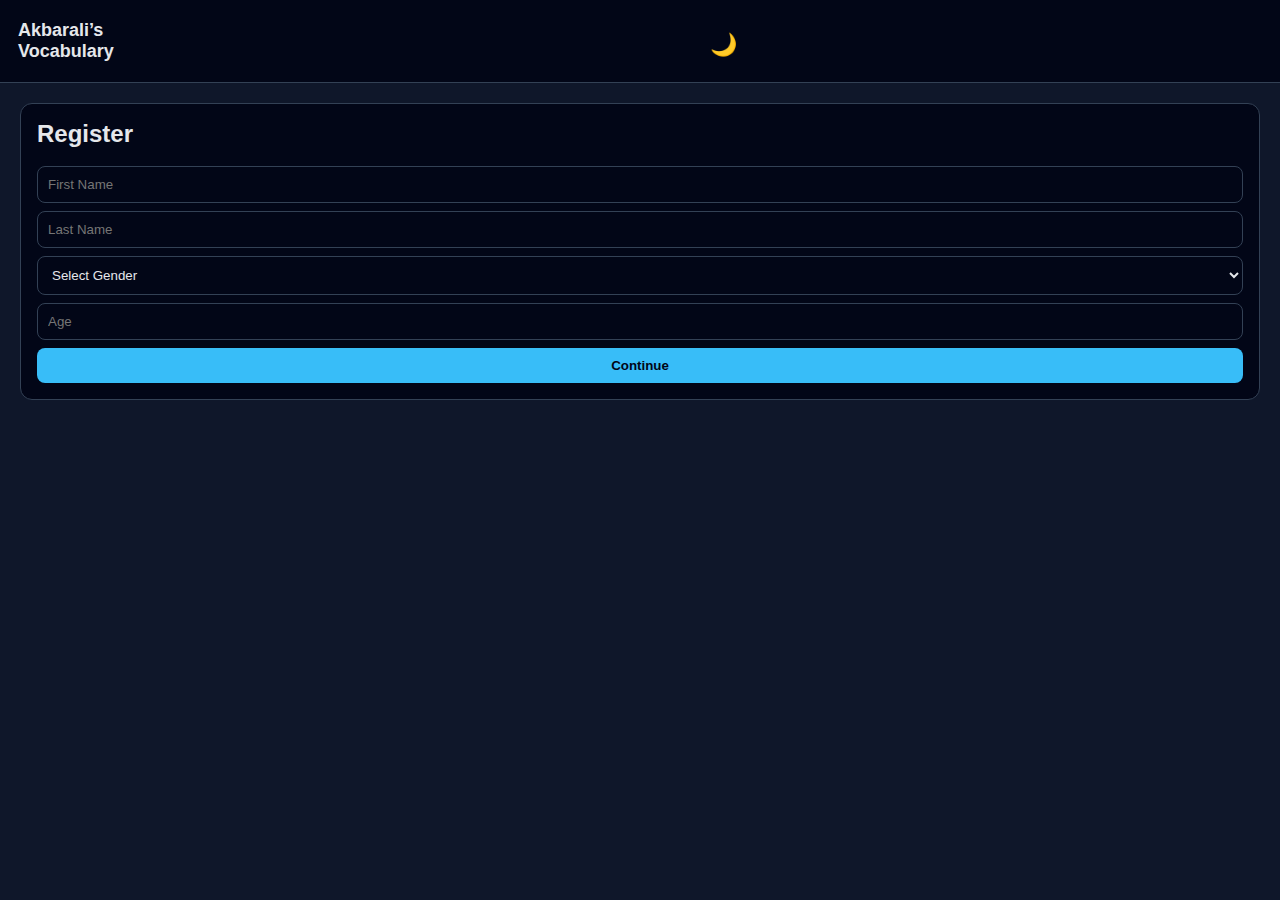
<file: index.html>
<!DOCTYPE html>
<html lang="en">
<head>
<meta charset="UTF-8">
<title>Akbarali’s Vocabulary - Register</title>
<meta name="viewport" content="width=device-width, initial-scale=1.0">
<link rel="stylesheet" href="css/style.css">
</head>
<body>

<header>
  <h1>Akbarali’s Vocabulary</h1>
  <button id="themeBtn">🌙</button>
</header>

<main id="app"></main>

<script src="js/index.js"></script>
</body>
</html>
</file>
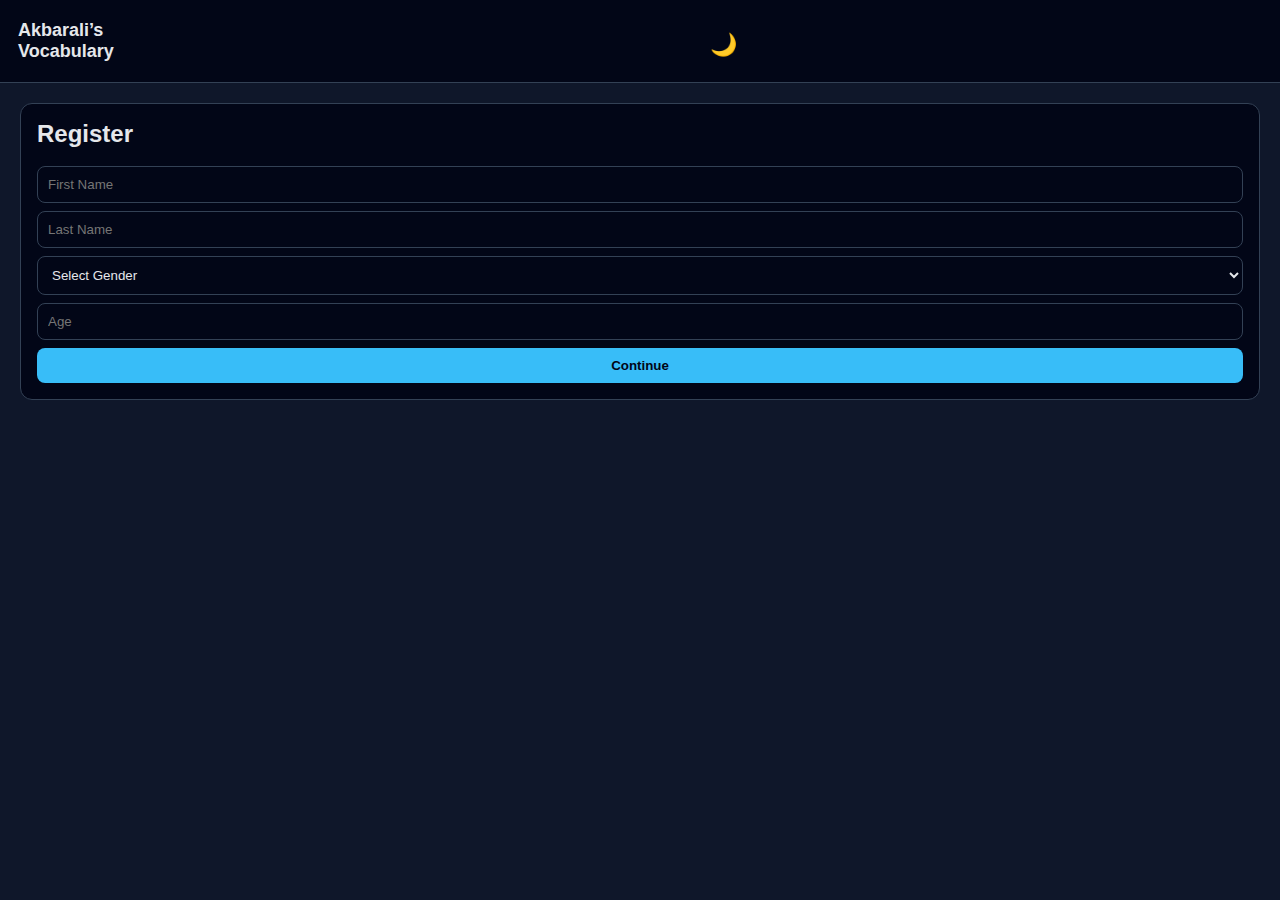
<file: vocabulary.html>
<!DOCTYPE html>
<html lang="en">
  <head>
    <meta charset="UTF-8" />
    <title>Akbarali’s Vocabulary - Learn</title>
    <meta name="viewport" content="width=device-width, initial-scale=1.0" />
    <link rel="stylesheet" href="css/style.css" />
  </head>
  <body>
    <header>
      <h1>Akbarali’s Vocabulary</h1>
      <div>
        <button id="menuBtn">⋮</button>
        <button id="themeBtn">🌙</button>
      </div>
    </header>

    <div id="menu">
      <button onclick="showProfile()">Profile</button>
      <button onclick="showVocabulary()">Vocabulary</button>
      <button onclick="startTest()">Test</button>
    </div>

    <main id="app"></main>

    <script src="js/vocab.js"></script>
  </body>
</html>
</file>
<file: css/style.css>
:root {
  --bg: #0f172a;
  --card: #020617;
  --text: #e5e7eb;
  --border: #334155;
}
.light {
  --bg: #f8fafc;
  --card: #ffffff;
  --text: #020617;
  --border: #cbd5f5;
}
* {
  margin: 0;
  padding: 0;
  box-sizing: border-box;
  font-family: Segoe UI, sans-serif;
}
body {
  background: var(--bg);
  color: var(--text);
}
header {
  display: flex;
  justify-content: space-between;
  align-items: center;
  padding: 14px 18px;
  background: var(--card);
  border-bottom: 1px solid var(--border);
}
header h1 {
  font-size: 18px;
}
#menuBtn,
#themeBtn {
  background: none;
  border: none;
  color: var(--text);
  font-size: 22px;
  cursor: pointer;
  margin-left: 6px;
}
#menu {
  position: absolute;
  top: 60px;
  right: 16px;
  background: var(--card);
  border: 1px solid var(--border);
  border-radius: 8px;
  display: none;
  z-index: 100;
}
#menu button {
  display: block;
  background: none;
  border: none;
  color: var(--text);
  padding: 10px 14px;
  width: 100%;
  text-align: left;
  cursor: pointer;
}
#menu button:hover {
  background: #334155;
}
main {
  padding: 20px;
}
.card {
  background: var(--card);
  border: 1px solid var(--border);
  border-radius: 12px;
  padding: 16px;
  margin-bottom: 16px;
}
.card h2 {
  margin-bottom: 10px;
}
input,
button,
select {
  width: 100%;
  padding: 10px;
  margin-top: 8px;
  border-radius: 8px;
  border: 1px solid var(--border);
  background: var(--card);
  color: var(--text);
}
button {
  cursor: pointer;
}
button.primary {
  background: #38bdf8;
  color: #020617;
  border: none;
  font-weight: 600;
}
.word {
  padding: 8px 0;
  border-bottom: 1px solid var(--border);
}
.audioBtn {
  margin-top: 6px;
  padding: 6px;
  background: #0ea5e9;
  color: #fff;
  border: none;
  border-radius: 6px;
  cursor: pointer;
}
@media (max-width: 600px) {
  header h1 {
    font-size: 16px;
  }
  #menu {
    right: 10px;
  }
  input,
  button,
  select {
    font-size: 14px;
  }
}
</file>
